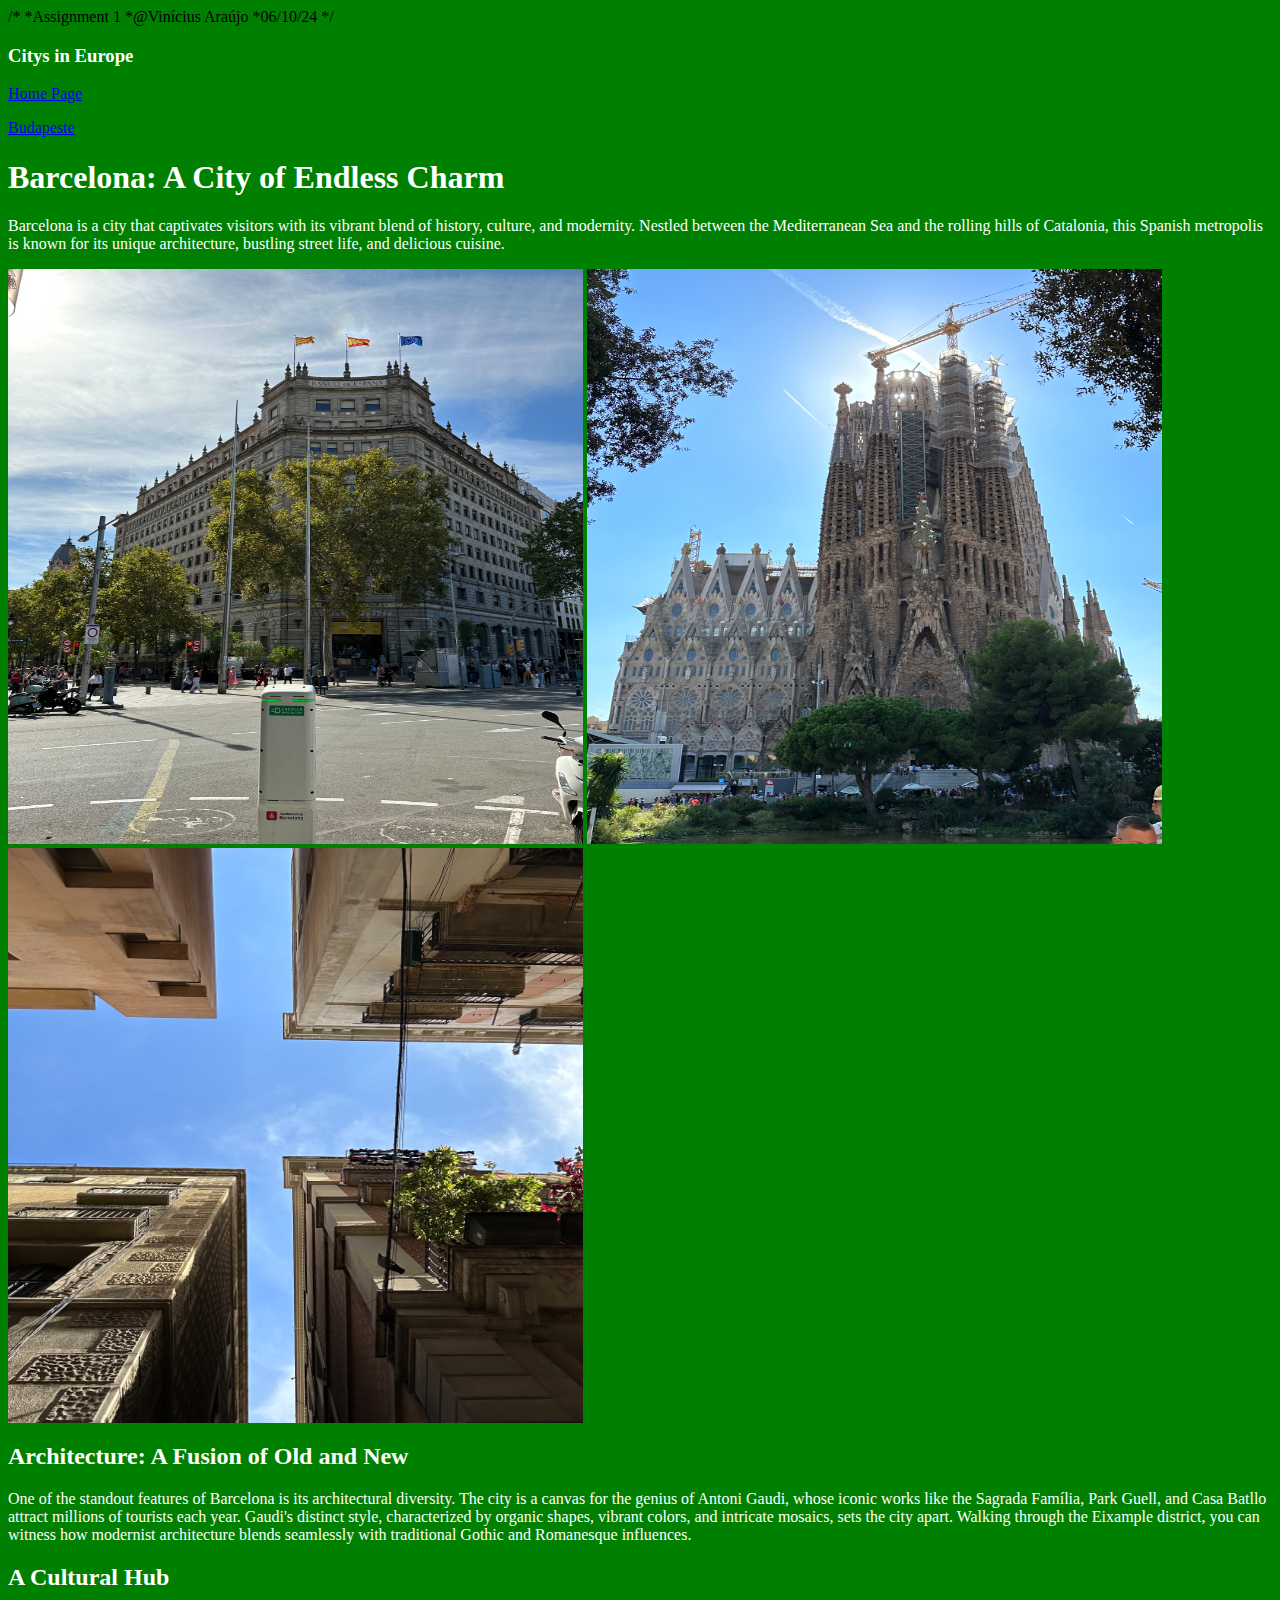
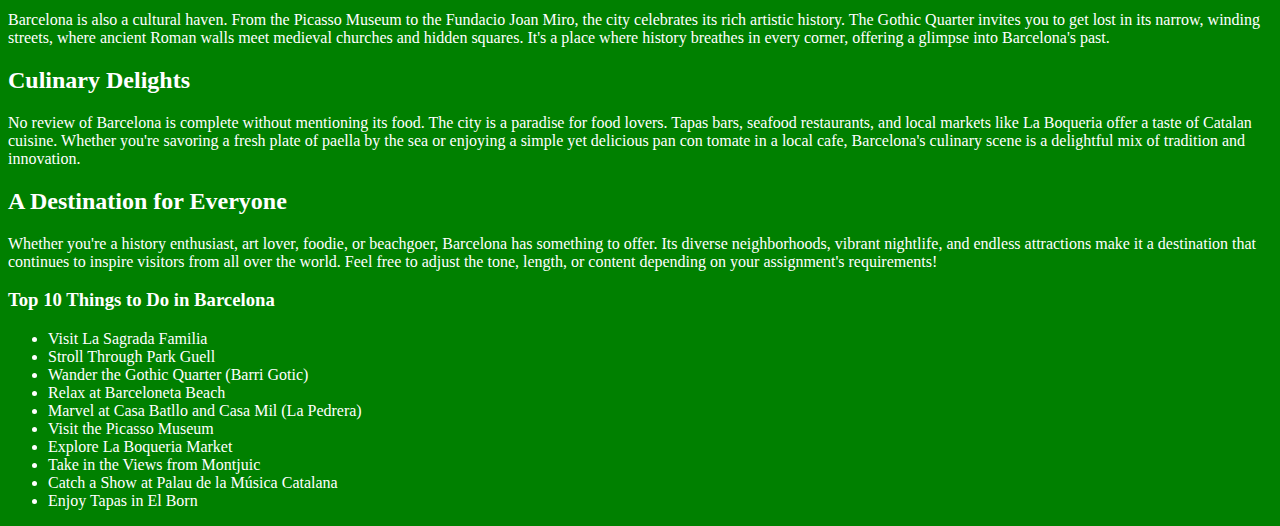
<file: barcelona.html>
/*
*Assignment 1
*@Vinícius Araújo
*06/10/24
*/

<!DOCTYPE html>
<html lang="en">
<title>European Cities - Barcelona</title>
<meta charset="UTF-8">
<link rel="stylesheet" href="external.css">
<style>
    body {
        background-color: green;
    }

    h1 {
        color: white
    }

    h2 {
        color: white
    }

    h3 {
        color: white
    }

    p {
        color: white
    }

    li {
        color: white
    }
</style>

<head>
    <h3>Citys in Europe</h3>
    <p><a
            href="/Users/vinicius/Library/CloudStorage/OneDrive-Personal/Documents/Education/NCI - HDSC/Web Design/Assignment 1/index.html">
            Home Page </a>

    <p><a
            href="/Users/vinicius/Library/CloudStorage/OneDrive-Personal/Documents/Education/NCI - HDSC/Web Design/Assignment 1/budapeste.html">
            Budapeste </a>

    <h1>Barcelona: A City of Endless Charm</h1>

    <p>Barcelona is a city that captivates visitors with its vibrant blend of history, culture, and modernity. Nestled
        between the Mediterranean Sea and the rolling hills of Catalonia, this Spanish metropolis is known for its
        unique architecture, bustling street life, and delicious cuisine.</p>
</head>

<body>
    <img src="Spanish Bank.jpeg" alt="Spanish Bank in Barcelona" width="575" height="575" />
    <img src="Sagrada Familia Church.jpeg" alt="Famous Church in Barcelona" width="575" height="575" />
    <img src="Architecture.jpeg" alt="Architecture of Barcelona" width="575" height="575" />

    <h2> Architecture: A Fusion of Old and New </h2>

    <p>One of the standout features of Barcelona is its architectural diversity. The city is a canvas for the genius of
        Antoni Gaudi, whose iconic works like the Sagrada Família, Park Guell, and Casa Batllo attract millions of
        tourists each year. Gaudi's distinct style, characterized by organic shapes, vibrant colors, and intricate
        mosaics, sets the city apart. Walking through the Eixample district, you can witness how modernist architecture
        blends seamlessly with traditional Gothic and Romanesque influences.</p>

    <h2> A Cultural Hub </h2>

    <p>Barcelona is also a cultural haven. From the Picasso Museum to the Fundacio Joan Miro, the city celebrates its
        rich artistic history. The Gothic Quarter invites you to get lost in its narrow, winding streets, where ancient
        Roman walls meet medieval churches and hidden squares. It's a place where history breathes in every corner,
        offering a glimpse into Barcelona's past.</p>

    <h2> Culinary Delights</h2>

    <p>No review of Barcelona is complete without mentioning its food. The city is a paradise for food lovers. Tapas
        bars, seafood restaurants, and local markets like La Boqueria offer a taste of Catalan cuisine. Whether you're
        savoring a fresh plate of paella by the sea or enjoying a simple yet delicious pan con tomate in a local cafe,
        Barcelona's culinary scene is a delightful mix of tradition and innovation.</p>

    <h2> A Destination for Everyone</h2>

    <p>Whether you're a history enthusiast, art lover, foodie, or beachgoer, Barcelona has something to offer. Its
        diverse neighborhoods, vibrant nightlife, and endless attractions make it a destination that continues to
        inspire visitors from all over the world.

        Feel free to adjust the tone, length, or content depending on your assignment's requirements!</p>

    <h3><b>Top 10 Things to Do in Barcelona</b></h3>

    <ul>
        <li>Visit La Sagrada Familia</li>
        <li>Stroll Through Park Guell</li>
        <li>Wander the Gothic Quarter (Barri Gotic)</li>
        <li>Relax at Barceloneta Beach</li>
        <li>Marvel at Casa Batllo and Casa Mil (La Pedrera)</li>
        <li>Visit the Picasso Museum</li>
        <li>Explore La Boqueria Market</li>
        <li>Take in the Views from Montjuic</li>
        <li>Catch a Show at Palau de la Música Catalana</li>
        <li>Enjoy Tapas in El Born</li>
    </ul>
</body>

</html>
</file>
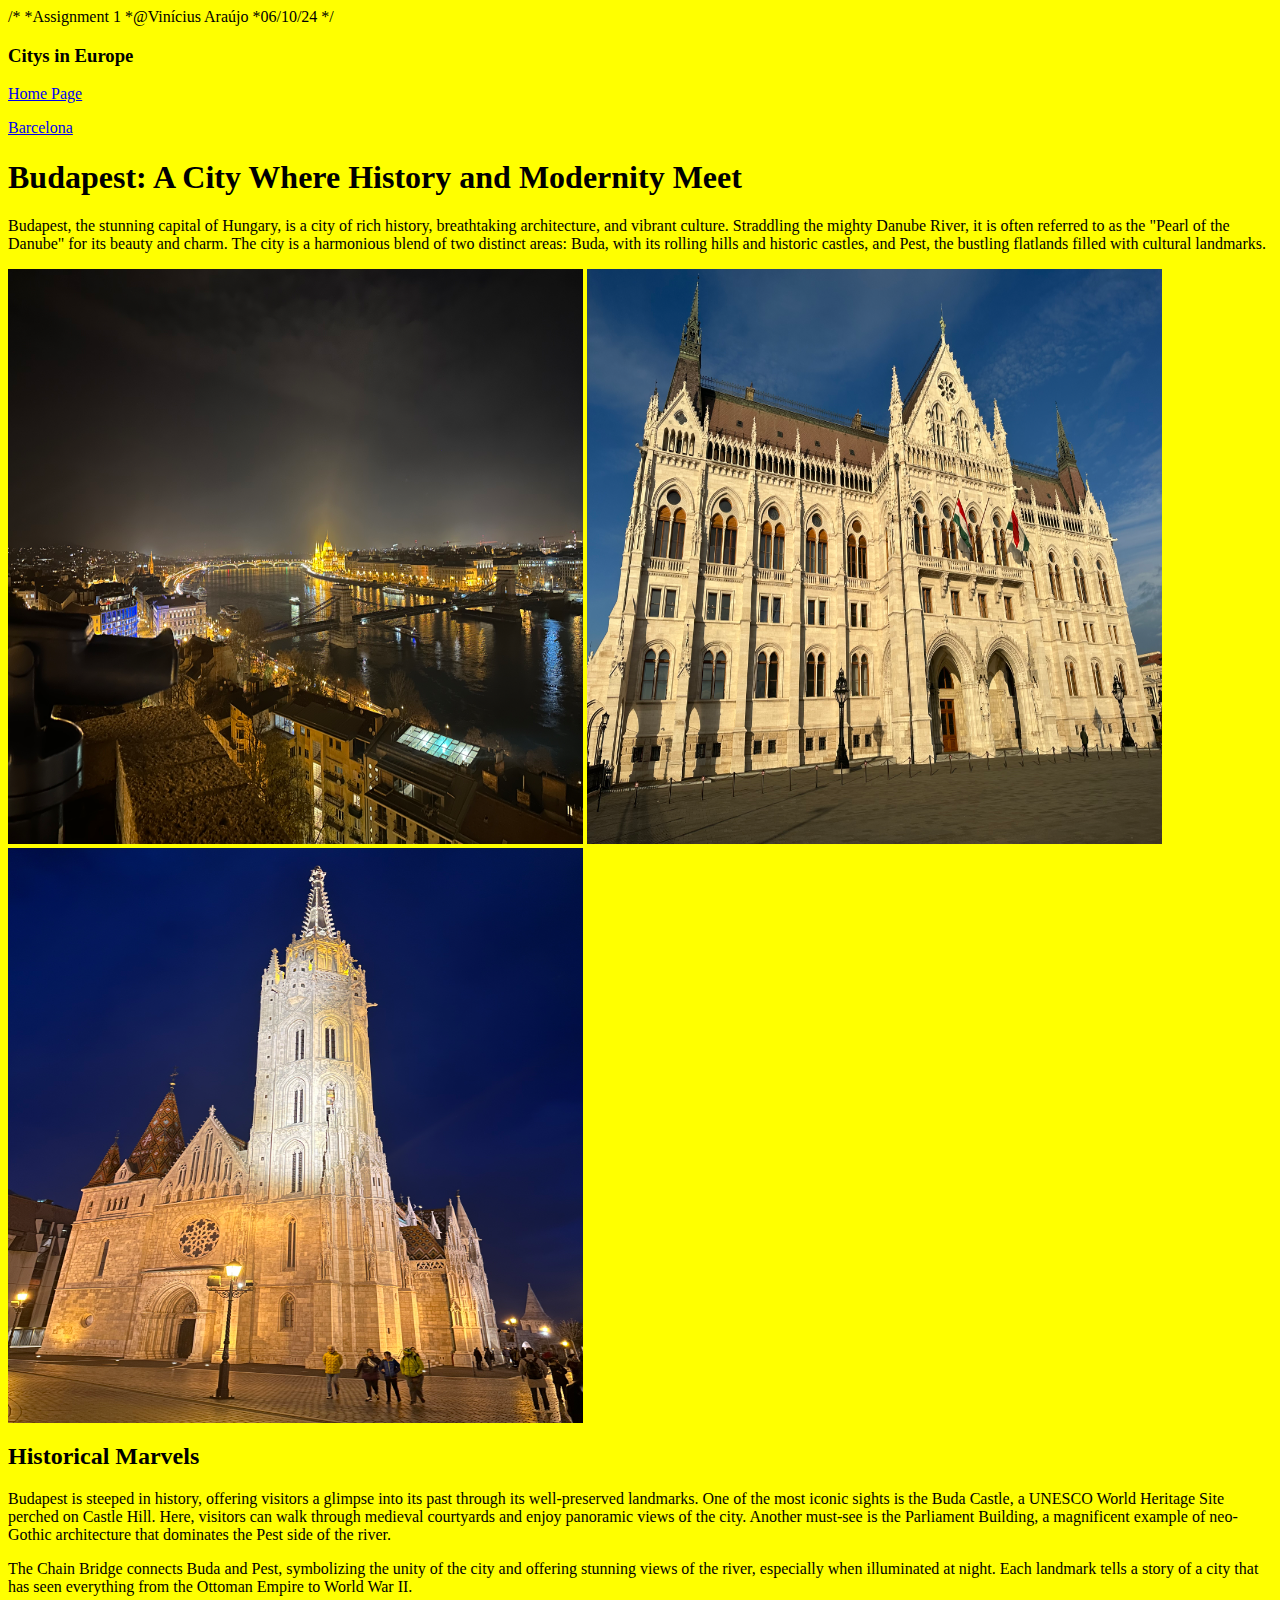
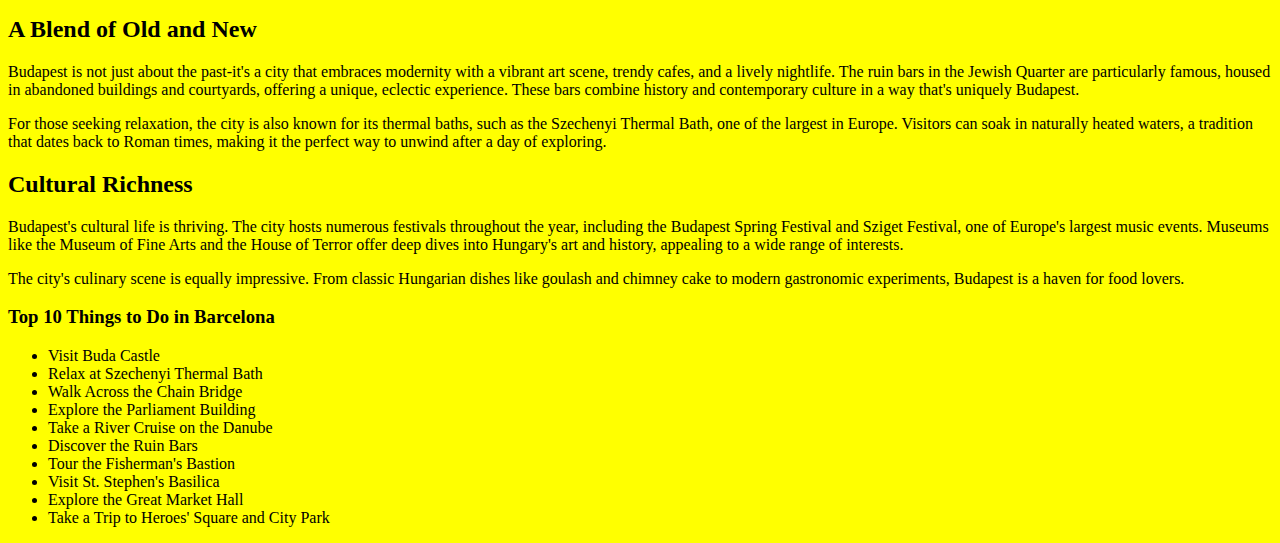
<file: budapeste.html>
/*
*Assignment 1
*@Vinícius Araújo
*06/10/24
*/

<!DOCTYPE html>
<html lang="en">
<title>European Cities - Budapeste</title>
<meta charset="UTF-8">
<link rel="stylesheet" href="external.css">
<style>

</style>

<head>
    <h3>Citys in Europe</h3>
    <p><a
            href="/Users/vinicius/Library/CloudStorage/OneDrive-Personal/Documents/Education/NCI - HDSC/Web Design/Assignment 1/index.html">
            Home Page </a>

    <p><a
            href="/Users/vinicius/Library/CloudStorage/OneDrive-Personal/Documents/Education/NCI - HDSC/Web Design/Assignment 1/barcelona.html">
            Barcelona </a>

    <h1>Budapest: A City Where History and Modernity Meet</h1>

    <p>Budapest, the stunning capital of Hungary, is a city of rich history, breathtaking architecture, and vibrant
        culture. Straddling the mighty Danube River, it is often referred to as the "Pearl of the Danube" for its beauty
        and charm. The city is a harmonious blend of two distinct areas: Buda, with its rolling hills and historic
        castles, and Pest, the bustling flatlands filled with cultural landmarks.</p>
</head>

<body>
    <img src="Danube River.jpeg" alt="Danube river at night" width="575" height="575" />
    <img src="Parliment.jpeg" alt="Hugarian Parliament" width="575" height="575" />
    <img src="Matthias Church.jpeg" alt="The Matthias Church in Budaoest" width="575" height="575" />

    <h2> Historical Marvels </h2>

    <p>Budapest is steeped in history, offering visitors a glimpse into its past through its well-preserved landmarks.
        One of the most iconic sights is the Buda Castle, a UNESCO World Heritage Site perched on Castle Hill. Here,
        visitors can walk through medieval courtyards and enjoy panoramic views of the city. Another must-see is the
        Parliament Building, a magnificent example of neo-Gothic architecture that dominates the Pest side of the river.
    </p>

    <p>The Chain Bridge connects Buda and Pest, symbolizing the unity of the city and offering stunning views of the
        river, especially when illuminated at night. Each landmark tells a story of a city that has seen everything from
        the Ottoman Empire to World War II.
    </p>

    <h2> A Blend of Old and New </h2>

    <p>Budapest is not just about the past-it's a city that embraces modernity with a vibrant art scene, trendy cafes,
        and a lively nightlife. The ruin bars in the Jewish Quarter are particularly famous, housed in abandoned
        buildings and courtyards, offering a unique, eclectic experience. These bars combine history and contemporary
        culture in a way that's uniquely Budapest.
    </p>

    <p>For those seeking relaxation, the city is also known for its thermal baths, such as the Szechenyi Thermal Bath,
        one of the largest in Europe. Visitors can soak in naturally heated waters, a tradition that dates back to Roman
        times, making it the perfect way to unwind after a day of exploring.
    </p>

    <h2> Cultural Richness</h2>

    <p>Budapest's cultural life is thriving. The city hosts numerous festivals throughout the year, including the
        Budapest Spring Festival and Sziget Festival, one of Europe's largest music events. Museums like the Museum of
        Fine Arts and the House of Terror offer deep dives into Hungary's art and history, appealing to a wide range of
        interests.
    </p>

    <p>The city's culinary scene is equally impressive. From classic Hungarian dishes like goulash and chimney cake to
        modern gastronomic experiments, Budapest is a haven for food lovers.
    </p>


    <h3><b>Top 10 Things to Do in Barcelona</b></h3>

    <ul>
        <li>Visit Buda Castle</li>
        <li>Relax at Szechenyi Thermal Bath</li>
        <li>Walk Across the Chain Bridge</li>
        <li>Explore the Parliament Building</li>
        <li>Take a River Cruise on the Danube</li>
        <li>Discover the Ruin Bars</li>
        <li>Tour the Fisherman's Bastion</li>
        <li>Visit St. Stephen's Basilica</li>
        <li>Explore the Great Market Hall</li>
        <li>Take a Trip to Heroes' Square and City Park</li>
    </ul>
</body>

</html>
</file>
<file: external.css>
body{background-color: yellow;}
</file>
